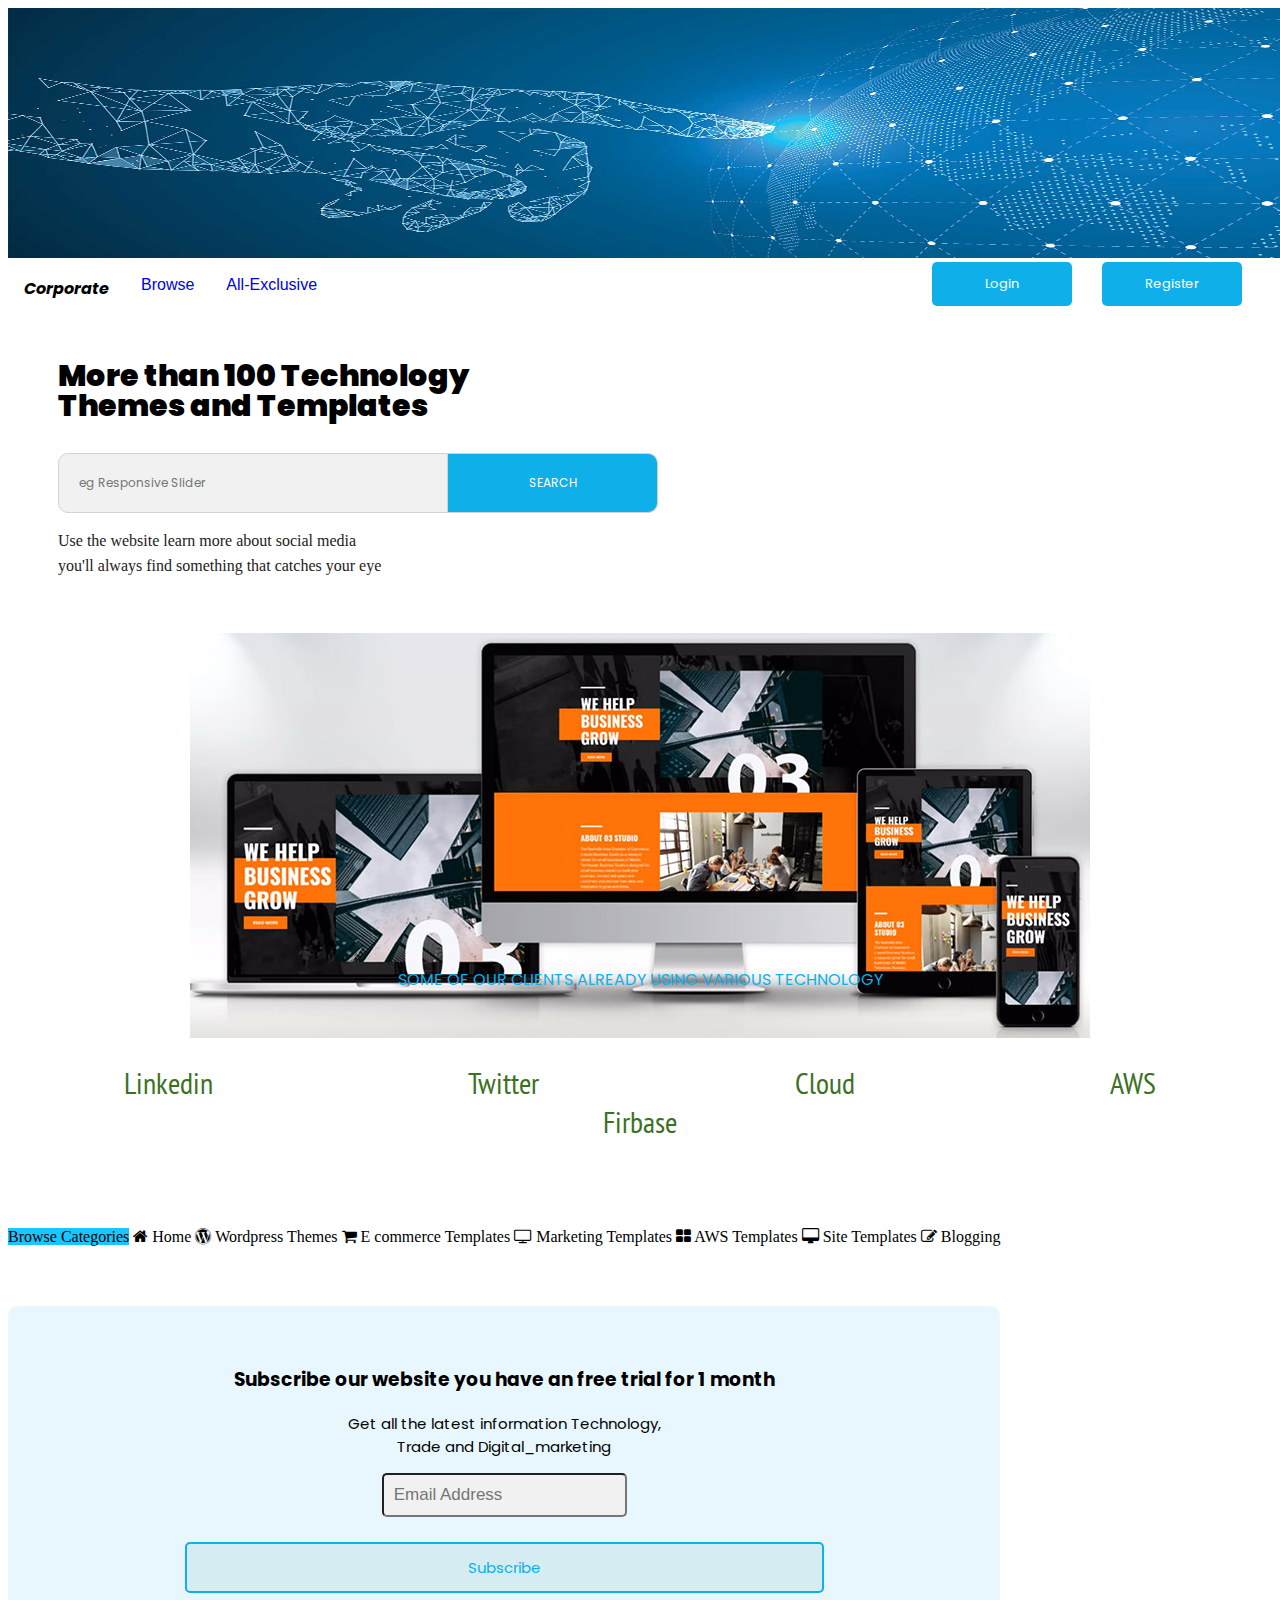
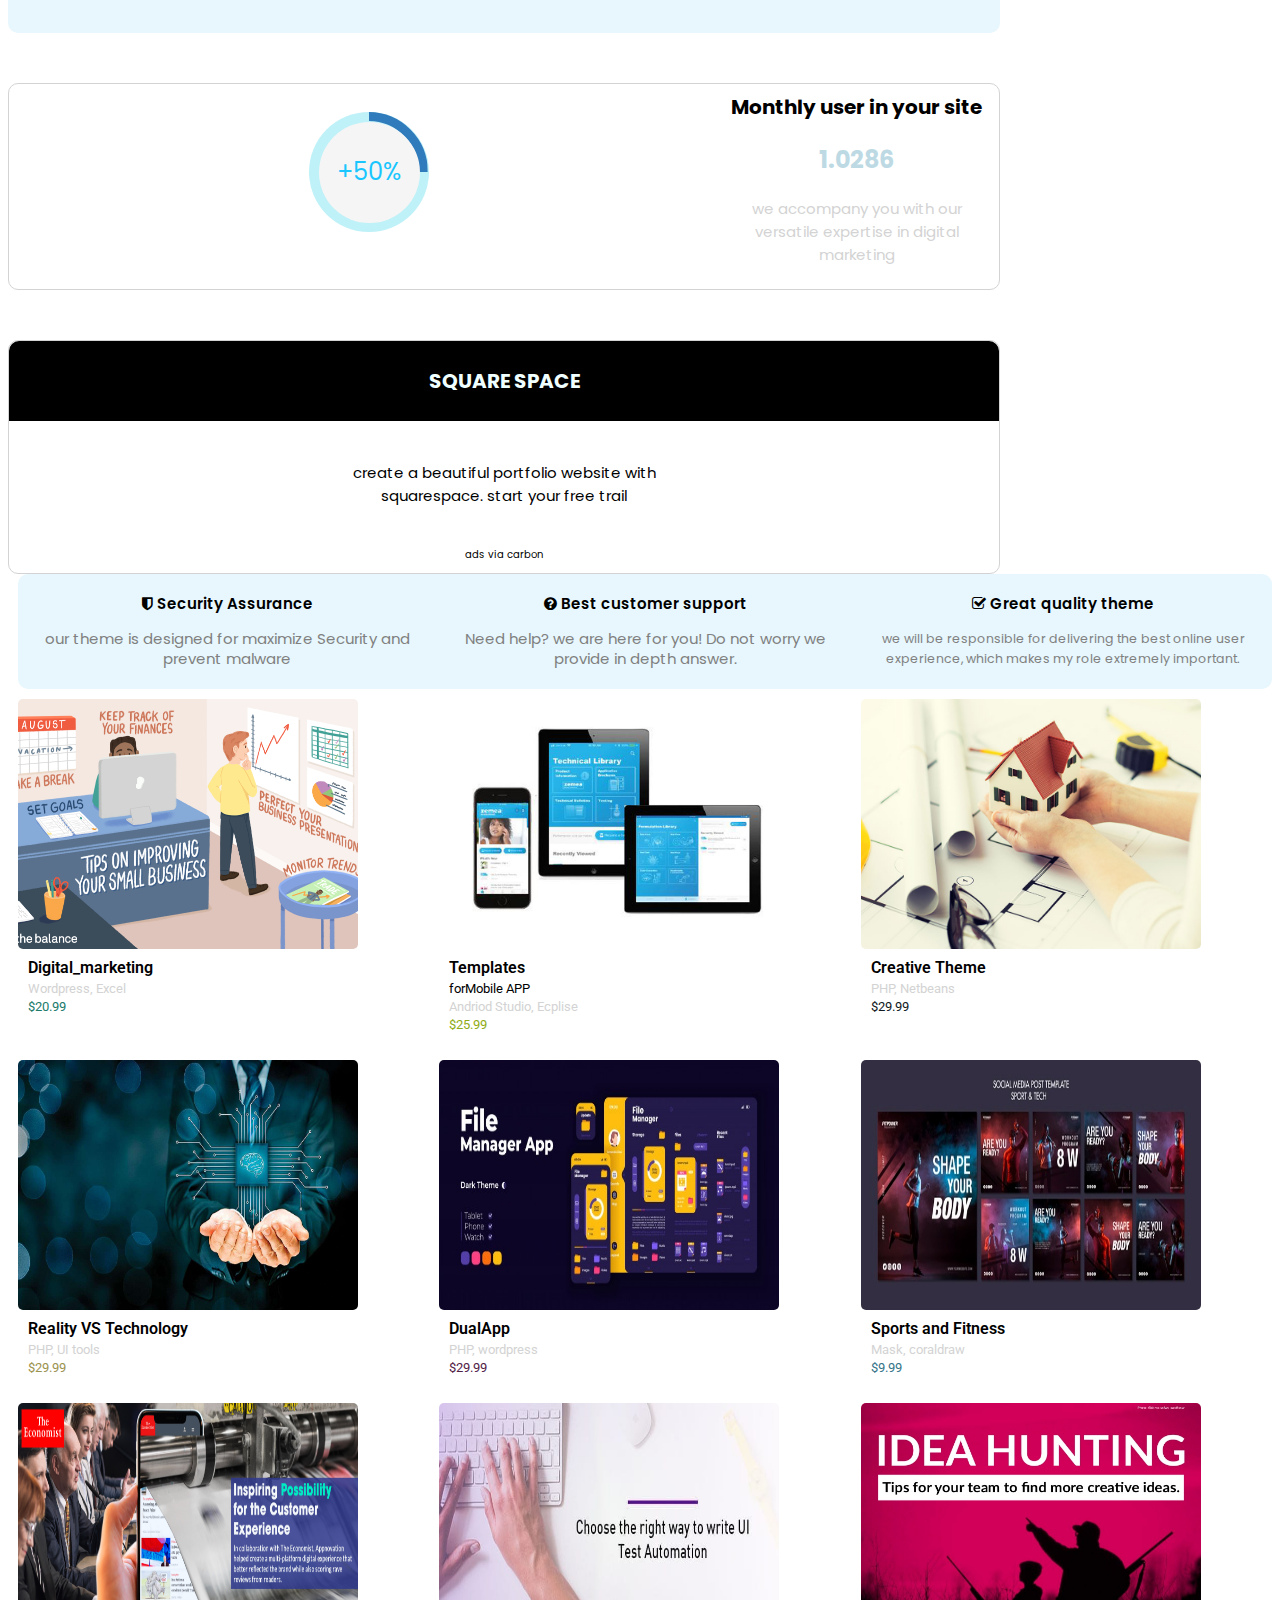
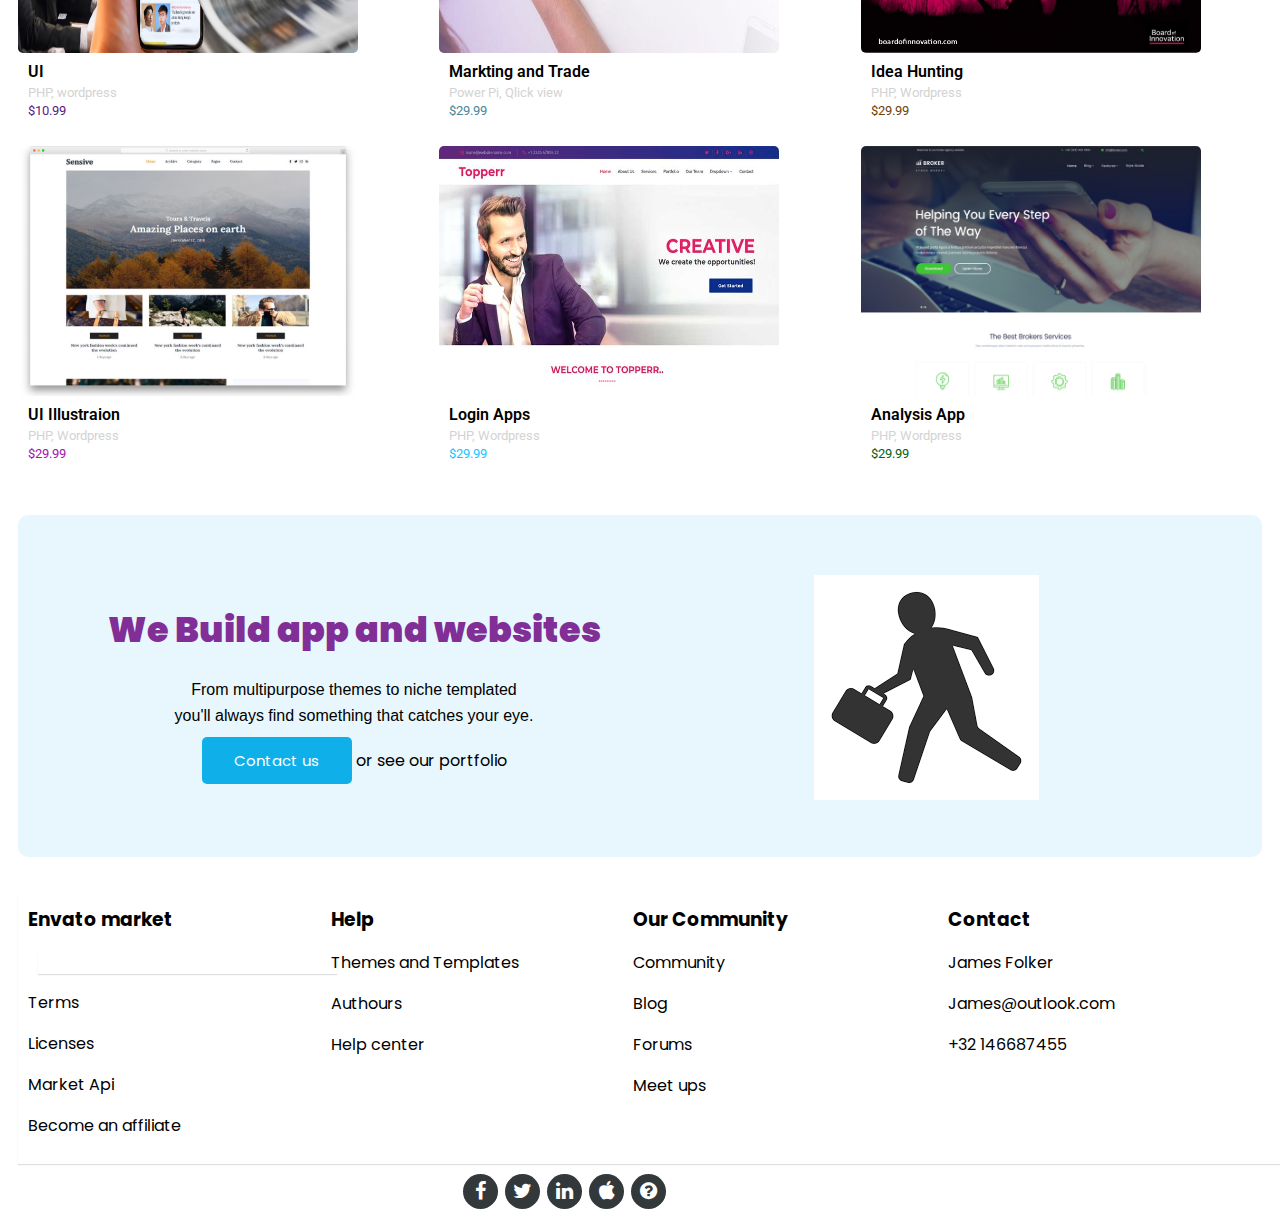
<file: index.html>
<!DOCTYPE html>
<html>
<head>
  <link rel="preconnect" href="https://fonts.gstatic.com">
<link href="https://fonts.googleapis.com/css2?family=PT+Sans+Narrow:wght@400;700&display=swap" rel="stylesheet">
  <link rel="stylesheet" href="circle.css">
  <link rel="preconnect" href="https://fonts.gstatic.com">
  <link href="https://fonts.googleapis.com/css2?family=Poppins:wght@100;200;300;400;500;600;700;800;900&display=swap" rel="stylesheet">
  <meta name="viewport" content="width=device-width, initial-scale=1">
  <link rel="stylesheet" href="https://cdnjs.cloudflare.com/ajax/libs/font-awesome/4.7.0/css/font-awesome.min.css">
  <link rel="stylesheet" href="http://maxcdn.bootstrapcdn.com/font-awesome/4.2.0/css/font-awesome.min.css">
  <link href="http://fonts.googleapis.com/css?family=Cookie" rel="stylesheet" type="text/css">
  <link rel="stylesheet" href="style.css">
  <meta name="keywords" content="footer, address, phone, icons" />
  <link rel="preconnect" href="https://fonts.gstatic.com">
  <link href="https://fonts.googleapis.com/css2?family=Noto+Sans&family=Poppins:wght@100;200;300;400;500;600;700;800;900&display=swap" rel="stylesheet">
  <link rel="preconnect" href="https://fonts.gstatic.com">
<link href="https://fonts.googleapis.com/css2?family=Poppins:wght@100;200;300;400;500;600;700;800;900&display=swap" rel="stylesheet">
<link rel="preconnect" href="https://fonts.gstatic.com">
<link href="https://fonts.googleapis.com/css2?family=Poppins:wght@100;200;300;400;500;600;700;800;900&family=Roboto&display=swap" rel="stylesheet">
</head>
<body>
  <img src="grid.jpg" width="1500" height="250">
<ul>
<li><b class="title"> Corporate </b> 
  <li><a  href="#home">Browse</a></li>
  <li><a href="#news">All-Exclusive</a></li>
  
  <li style="float:right;margin-right: 30px;"><button class="btn3">Register</button>
  <li style="float:right;margin-right: 30px;"><button class="btn3">Login</button>
  
  </li>
</ul>

<br>


  <div class="flex-container">
  
    <div class="flexleft">
      <a style="font-weight: 1000;font-family: poppins;font-size: 30px;">More than 100 Technology<br>Themes and Templates <br> <br> </a>
      
      <form class="example" action="/action_page.php" style="max-width:600px">
        <input type="text" placeholder="eg Responsive Slider" name="search2">
        <button type="submit">SEARCH</button>
      </form>
  
      <a style="color: rgb(36, 33, 33);"> <br> <br> <br>Use the website learn more about social media
        <br> you'll always find something that catches your eye</a>
  </div>
  
    <div style class="flexright">
      <img src="a.jpg" />
    </div>  
  </div>
  
  <br>

  
  <div class="flex-container2">
    <div class="fc2">
  <p>SOME OF OUR CLIENTS ALREADY USING VARIOUS TECHNOLOGY</p><br>
</div>
  <div class="fc3">
    <p> 
    Linkedin Twitter Cloud AWS Firbase
    </p><br>
  </div>  
  </div>
  <br>


    
  <div class="flexmain">
    <div class="horizontal-menu" >
      <g href="#" class="active">Browse Categories</g>
      <g href="#"> <i class="fa fa-home" aria-hidden="true"></i> Home</g>
      <g href="#"> <i class="fa fa-wordpress" aria-hidden="true"></i> Wordpress Themes</g>
      <g href="#"> <i class="fa fa-shopping-cart" aria-hidden="true"></i> E commerce Templates</g>
      <g href="#"> <i class="fa fa-television" aria-hidden="true"></i> Marketing Templates</g>
      <g href="#"> <i class="fa fa-th-large" aria-hidden="true"></i> AWS Templates</g>
      <g href="#"> <i class="fa fa-desktop" aria-hidden="true"></i> Site Templates</g>
      <g href="#" style="border-radius: 0px 0px 10px 10px;"> <i class="fa fa-pencil-square-o" aria-hidden="true"></i> Blogging</g>  
     
    
      <div class="vm2">
        <h3>Subscribe our website you have an free trial for 1 month </h3>
        <p style="font-size: 15px;">Get all the latest information Technology,<br> Trade and Digital_marketing</p>
      <form  class="search" action="/action_page.php">
          <input type="text" placeholder="Email Address" name="search"><br><br>
          <button class="btn" type="submit">Subscribe </button>
        </form>
      </div>
   
        <div class="vm3">
    
          <div style="margin-left: 30%;margin-right: 30%;margin-top: 20px;" class="c100 p25 gray">
            <span>+50%</span>
            <div class="slice">
                <div class="bar"></div>
                <div class="fill"></div>
            </div>
        </div>
 
         <b style="font-size: 20px;">Monthly user in your site</b>
          <h2 style="color: #bddae4;">1.0286</h2>
          <p style="font-size: 15px;color: lightgray;">we accompany you with our <br> versatile expertise in digital marketing </p>
        </div>
   
        <div class="vm4">
          <b style="font-size: 20px;background-color: black;color: azure;display: block;border-radius: 10px 10px 0px 0px;padding: 25px;">SQUARE SPACE</b>
          <p style="font-size: 15px;padding-top: 25px;">create a beautiful portfolio website with <br> squarespace. start your free trail </p>
          <p style="font-size: 10px;padding-top: 25px;"> ads via carbon</p>
         </div>
    
    </div>
    <div class="flex-container3">
     <div1 style="font-size: 15px;border-radius: 10px 0px 0px 10px;margin-left: 10px;"><p style="font-weight: 600;"><i class="fa fa-shield" aria-hidden="true"></i> Security Assurance</p>
     <p style="color: gray;">our theme is designed for maximize Security and prevent malware</p> 
      </div1> 
      <div1 style="font-size: 15px;"><p style="font-weight: 600;"> <i class="fa fa-question-circle" aria-hidden="true"></i> Best customer support</p>
     <p style="color: gray;">Need help? we are here for you! Do not worry we provide in depth answer.</p> 
      </div1>
      <div1 style="font-size: 15px;border-radius: 0px 10px 10px 0px;"><p style="font-weight: 600;"> <i class="fa fa-check-square-o" aria-hidden="true"></i> Great quality theme</p>
        <p style="color: gray;font-size: 12.5px;">we will be responsible for delivering the best online user experience, which makes my role extremely important. </p>
      </div1>  
      <div>
        <img style="border-radius: 5px 5px 5px 5px;height: 250px;width: 340px;" src="1.jpg"> <br>
        <p style="font-size: medium;margin-left: 10px;font-weight: 600;">Digital_marketing</p>
        <p style="font-size: small;margin-left: 10px;color: lightgray;">Wordpress, Excel</p>
        <p style="font-size: small;margin-left: 10px;color: #207a6b;">$20.99</p>
      </div>
      <div>
        <img style="border-radius: 5px 5px 5px 5px;height: 250px;width: 340px;" src="2.jpg"> <br>
        <p style="font-size: medium;margin-left: 10px;font-weight: 600;">Templates</p>
        <p style="font-size: small;margin-left: 10px;font-weight: 400;"> forMobile APP</p>
        <p style="font-size: small;margin-left: 10px;color: lightgray;">Andriod Studio, Ecplise</p>
        <p style="font-size: small;margin-left: 10px;color: #90ac17;">$25.99</p>
      </div>
      <div>
        <img style="border-radius: 5px 5px 5px 5px;height: 250px;width: 340px;" src="3.jpeg"> <br>
        <p style="font-size: medium;margin-left: 10px;font-weight: 600;">Creative Theme</p>
        <p style="font-size: small;margin-left: 10px;color: lightgray;">PHP, Netbeans</p>
        <p style="font-size: small;margin-left: 10px;color: #111a1d;">$29.99</p>
      </div>  
      <div>
        <img style="border-radius: 5px 5px 5px 5px;height: 250px;width: 340px;" src="4.jpg"> <br>
        <p style="font-size: medium;margin-left: 10px;font-weight: 600;">Reality VS Technology</p>
        <p style="font-size: small;margin-left: 10px;color: lightgray;">PHP, UI tools</p>
        <p style="font-size: small;margin-left: 10px;color: #9b9350;">$29.99</p>
      </div>
      <div>
        <img style="border-radius: 5px 5px 5px 5px;height: 250px;width: 340px;" src="5.jpg"> <br>
        <p style="font-size: medium;margin-left: 10px;font-weight: 600;">DualApp</p>
        <p style="font-size: small;margin-left: 10px;color: lightgray;">PHP, wordpress</p>
        <p style="font-size: small;margin-left: 10px;color: #532247;">$29.99</p>
      </div>
      <div>
        <img style="border-radius: 5px 5px 5px 5px;height: 250px;width: 340px;" src="6.jpg"> <br>
        <p style="font-size: medium;margin-left: 10px;font-weight: 600;">Sports and Fitness</p>
        <p style="font-size: small;margin-left: 10px;color: lightgray;">Mask, coraldraw</p>
        <p style="font-size: small;margin-left: 10px;color: #36758a;">$9.99</p>
      </div>  
      <div>
        <img style="border-radius: 5px 5px 5px 5px;height: 250px;width: 340px;" src="7.jpg"> <br>
        <p style="font-size: medium;margin-left: 10px;font-weight: 600;">UI</p>
        <p style="font-size: small;margin-left: 10px;color: lightgray;">PHP, wordpress</p>
        <p style="font-size: small;margin-left: 10px;color: #5e1b85;">$10.99</p>
      </div>
      <div>
        <img style="border-radius: 5px 5px 5px 5px;height: 250px;width: 340px;" src="8.png"> <br>
        <p style="font-size: medium;margin-left: 10px;font-weight: 600;">Markting and Trade</p>
        <p style="font-size: small;margin-left: 10px;color: lightgray;">Power Pi, Qlick view</p>
        <p style="font-size: small;margin-left: 10px;color: #49879c;">$29.99</p>
      </div>
      <div>
        <img style="border-radius: 5px 5px 5px 5px;height: 250px;width: 340px;" src="9.png"> <br>
        <p style="font-size: medium;margin-left: 10px;font-weight: 600;">Idea Hunting</p>
        <p style="font-size: small;margin-left: 10px;color: lightgray;">PHP, Wordpress</p>
        <p style="font-size: small;margin-left: 10px;color: #6d420b;">$29.99</p>
      </div>  
      <div>
        <img style="border-radius: 5px 5px 5px 5px;height: 250px;width: 340px;" src="10.jpg"> <br>
        <p style="font-size: medium;margin-left: 10px;font-weight: 600;">UI Illustraion</p>
        <p style="font-size: small;margin-left: 10px;color: lightgray;">PHP, Wordpress</p>
        <p style="font-size: small;margin-left: 10px;color: #a416b1;">$29.99</p>
      </div> 
      <div>
        <img style="border-radius: 5px 5px 5px 5px;height: 250px;width: 340px;" src="11.jpg"> <br>
        <p style="font-size: medium;margin-left: 10px;font-weight: 600;">Login Apps</p>
        <p style="font-size: small;margin-left: 10px;color: lightgray;">PHP, Wordpress</p>
        <p style="font-size: small;margin-left: 10px;color: #1ac6ff;">$29.99</p>
      </div> 
      <div>
        <img style="border-radius: 5px 5px 5px 5px;height: 250px;width: 340px;" src="12.jpg"> <br>
        <p style="font-size: medium;margin-left: 10px;font-weight: 600;">Analysis App</p>
        <p style="font-size: small;margin-left: 10px;color: lightgray;">PHP, Wordpress</p>
        <p style="font-size: small;margin-left: 10px;color: #065f21;">$29.99</p>
      </div> 
  </div>
  
  </div>

<br>


 <br>
 <div class="flex-container4">
  
  <div class="flexl">
    <p style="font-size: 35px;color: #812f96;font-weight: 900;line-height: 40px;">We Build app and websites</p> 
    <p style="font-variant: normal;font-family: sans-serif;">From multipurpose themes to niche templated</p>
    <p style="font-variant: normal;font-family: sans-serif;">you'll always find something that catches your eye.</p>  
    <button class="btn2" type="submit">Contact us</button>
    or see our portfolio
</div>
  <div class="flexr">
    <img src="b.png" style="max-height: 350px;max-width: 400px;" >
  </div>  
</div>

<br>

<footer class="footer-distributed">

  <div class="footer-left">

    <h3>Envato market</h3>

    <p class="footer-distributed">
      <p>Terms</p>
      <p>Licenses</p>
      <p>Market Api</p>
      <p>Become an affiliate</p>
    </p>

  </div>

  <div class="footer-left">

    <h3>Help</h3>

    <p class="footer-links">
      <p>Themes and Templates</p>
      <p>Authours</p>
      <p>Help center</p>
    </p>

  </div>

  <div class="footer-right">

    <h3>Our Community</h3>

    <p class="footer-links">
      <p>Community</p>
      <p>Blog</p>
      <p>Forums</p>
      <p>Meet ups</p>
    </p>

  </div>

  <div class="footer-right">

    <h3>Contact</h3>

    <p class="footer-links">
      <p>James Folker</p>
      <p>James@outlook.com</p>
      <p>+32 146687455</p>
    </p>

  </div>

  
  <div class="footer-iright">

    <div class="footer-icons">

      <a><i class="fa fa-facebook"></i></a>
      <a><i class="fa fa-twitter"></i></a>
      <a><i class="fa fa-linkedin"></i></a>
      <a><i class="fa fa-apple"></i></a>
      <a><i class="fa fa-question-circle"></i></a>

    </div>

  </div>

</footer>
</body>
</html>
</file>
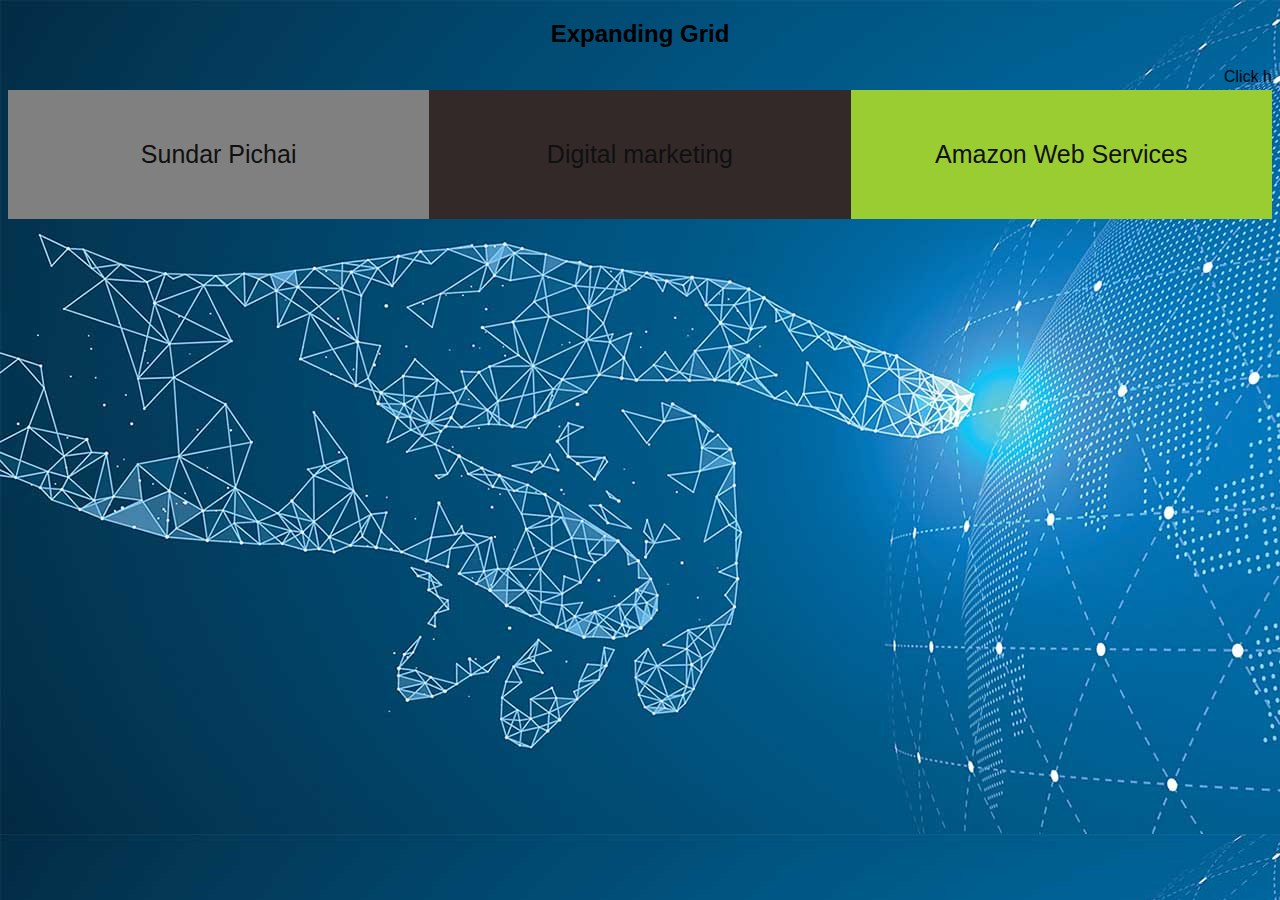
<file: Grid.html>
<!DOCTYPE html>
<html>
<head>
<meta name="viewport" content="width=device-width, initial-scale=1.5">
<style>
* {
  box-sizing: border-box;
  
}

body {
  margin: 5;
  font-family: Arial, Helvetica, sans-serif;
  background-image:url('grid.jpg');
}

.column {
  float: left;
  width: 33.33%;
  padding: 50px;
  text-align: center;
  font-size: 25px;
  cursor: pointer;
  color: rgb(17, 16, 16);
}

.containerTab {
  padding: 25px;
  color: rgb(10, 0, 0);
}

.row:after {
  content: "";
  display: table;
  clear: both;
}

.closebtn {
  float: right;
  color: rgb(7, 7, 7);
  font-size: 35px;
  cursor: pointer;
}
</style>
</head>
<body>
<div style="text-align:center">
  <h2>Expanding Grid</h2>
  <marquee>Click here the below Box</marquee>
</div>

<div class="row">
  <div class="column" onclick="openTab('b1');" style="background:gray;">
    Sundar Pichai
  </div>
  <div class="column" onclick="openTab('b2');" style="background:rgb(51, 41, 41);">
    Digital marketing

  </div>
  <div class="column" onclick="openTab('b3');" style="background:yellowgreen;">
    Amazon Web Services
  </div>
</div>

<div id="b1" class="containerTab" style="display:none;background:rgb(94, 99, 94)">
  <span onclick="this.parentElement.style.display='none'" class="closebtn">&times;</span>
  <h2>Sundar Pichai</h2>
  <p>Pichai worked in engineering and product management at Applied Materials and in management consulting at McKinsey & Company.
   Pichai joined Google in 2004, where he led the product management and innovation efforts for a suite of Google's
    client software products, including Google Chrome and Chrome OS, as well as being largely responsible for Google Drive. 
    He went on to oversee the development of other applications such as Gmail and Google Maps. 
    On November 19, 2009, Pichai gave a demonstration of Chrome OS; the Chromebook was released for trial and testing in 2011, 
    and released to the public in 2012.</p>
    <a href="https://en.wikipedia.org/wiki/Sundar_Pichai#Early_life_and_education">click here more details about Sundar Pichai</a>
</div>

<div id="b2" class="containerTab" style="display:none;background:rgb(191, 218, 119)">
  <span onclick="this.parentElement.style.display='none'" class="closebtn">&times;</span>
  <h2> Digital marketing</h2>
  <p>The development of digital marketing is inseparable from technology development. One of the first key events happened in 1971, 
      when Ray Tomlinson sent the first email, and his technology set the platform to allow people to send and receive files through 
      different machines.[8] However, the more recognizable period as being the start of Digital Marketing is 1990 as this was where
       the Archie search engine was created as an index for FTP sites. </p>
       <a href="https://en.wikipedia.org/wiki/Digital_marketing#History">click the link more deatils about digital Digital_marketing#History</a>
</div>

<div id="b3" class="containerTab" style="display:none;background:rgb(127, 168, 187)">
  <span onclick="this.parentElement.style.display='none'" class="closebtn">&times;</span>
  <h2>Amazon Web Services</h2>
  <p>The AWS platform was launched in July 2002.[5] In its early stages, the platform consisted of only a few disparate tools and 
      services. Then in late 2003, the AWS concept was publicly reformulated when Chris Pinkham and Benjamin Black presented a paper
       describing a vision for Amazon's retail computing infrastructure that was completely standardized, completely automated, and 
       would rely extensively on web services for services such as storage and would draw on internal work already underway. </p>
       <a href="https://en.wikipedia.org/wiki/Amazon_Web_Services#History">click here more details about Amazon_Web_Services#History</a>
</div>

<script>
function openTab(tabName) {
  var i, x;
  x = document.getElementsByClassName("containerTab");
  for (i = 0; i < x.length; i++) {
    x[i].style.display = "none";
  }
  document.getElementById(tabName).style.display = "block";
}
</script>

</body>
</html>
</file>
<file: circle.css>
.rect-auto,
.c100.p51 .slice,
.c100.p52 .slice,
.c100.p53 .slice,
.c100.p54 .slice,
.c100.p55 .slice,
.c100.p56 .slice,
.c100.p57 .slice,
.c100.p58 .slice,
.c100.p59 .slice,
.c100.p60 .slice,
.c100.p61 .slice,
.c100.p62 .slice,
.c100.p63 .slice,
.c100.p64 .slice,
.c100.p65 .slice,
.c100.p66 .slice,
.c100.p67 .slice,
.c100.p68 .slice,
.c100.p69 .slice,
.c100.p70 .slice,
.c100.p71 .slice,
.c100.p72 .slice,
.c100.p73 .slice,
.c100.p74 .slice,
.c100.p75 .slice,
.c100.p76 .slice,
.c100.p77 .slice,
.c100.p78 .slice,
.c100.p79 .slice,
.c100.p80 .slice,
.c100.p81 .slice,
.c100.p82 .slice,
.c100.p83 .slice,
.c100.p84 .slice,
.c100.p85 .slice,
.c100.p86 .slice,
.c100.p87 .slice,
.c100.p88 .slice,
.c100.p89 .slice,
.c100.p90 .slice,
.c100.p91 .slice,
.c100.p92 .slice,
.c100.p93 .slice,
.c100.p94 .slice,
.c100.p95 .slice,
.c100.p96 .slice,
.c100.p97 .slice,
.c100.p98 .slice,
.c100.p99 .slice,
.c100.p100 .slice {
  clip: rect(auto, auto, auto, auto);
}
.pie,
.c100 .bar,
.c100.p51 .fill,
.c100.p52 .fill,
.c100.p53 .fill,
.c100.p54 .fill,
.c100.p55 .fill,
.c100.p56 .fill,
.c100.p57 .fill,
.c100.p58 .fill,
.c100.p59 .fill,
.c100.p60 .fill,
.c100.p61 .fill,
.c100.p62 .fill,
.c100.p63 .fill,
.c100.p64 .fill,
.c100.p65 .fill,
.c100.p66 .fill,
.c100.p67 .fill,
.c100.p68 .fill,
.c100.p69 .fill,
.c100.p70 .fill,
.c100.p71 .fill,
.c100.p72 .fill,
.c100.p73 .fill,
.c100.p74 .fill,
.c100.p75 .fill,
.c100.p76 .fill,
.c100.p77 .fill,
.c100.p78 .fill,
.c100.p79 .fill,
.c100.p80 .fill,
.c100.p81 .fill,
.c100.p82 .fill,
.c100.p83 .fill,
.c100.p84 .fill,
.c100.p85 .fill,
.c100.p86 .fill,
.c100.p87 .fill,
.c100.p88 .fill,
.c100.p89 .fill,
.c100.p90 .fill,
.c100.p91 .fill,
.c100.p92 .fill,
.c100.p93 .fill,
.c100.p94 .fill,
.c100.p95 .fill,
.c100.p96 .fill,
.c100.p97 .fill,
.c100.p98 .fill,
.c100.p99 .fill,
.c100.p100 .fill {
  position: absolute;
  border: 0.08em solid #307bbb;
  width: 0.84em;
  height: 0.84em;
  clip: rect(0em, 0.5em, 1em, 0em);
  border-radius: 50%;
  -webkit-transform: rotate(0deg);
  -moz-transform: rotate(0deg);
  -ms-transform: rotate(0deg);
  -o-transform: rotate(0deg);
  transform: rotate(0deg);
}
.pie-fill,
.c100.p51 .bar:after,
.c100.p51 .fill,
.c100.p52 .bar:after,
.c100.p52 .fill,
.c100.p53 .bar:after,
.c100.p53 .fill,
.c100.p54 .bar:after,
.c100.p54 .fill,
.c100.p55 .bar:after,
.c100.p55 .fill,
.c100.p56 .bar:after,
.c100.p56 .fill,
.c100.p57 .bar:after,
.c100.p57 .fill,
.c100.p58 .bar:after,
.c100.p58 .fill,
.c100.p59 .bar:after,
.c100.p59 .fill,
.c100.p60 .bar:after,
.c100.p60 .fill,
.c100.p61 .bar:after,
.c100.p61 .fill,
.c100.p62 .bar:after,
.c100.p62 .fill,
.c100.p63 .bar:after,
.c100.p63 .fill,
.c100.p64 .bar:after,
.c100.p64 .fill,
.c100.p65 .bar:after,
.c100.p65 .fill,
.c100.p66 .bar:after,
.c100.p66 .fill,
.c100.p67 .bar:after,
.c100.p67 .fill,
.c100.p68 .bar:after,
.c100.p68 .fill,
.c100.p69 .bar:after,
.c100.p69 .fill,
.c100.p70 .bar:after,
.c100.p70 .fill,
.c100.p71 .bar:after,
.c100.p71 .fill,
.c100.p72 .bar:after,
.c100.p72 .fill,
.c100.p73 .bar:after,
.c100.p73 .fill,
.c100.p74 .bar:after,
.c100.p74 .fill,
.c100.p75 .bar:after,
.c100.p75 .fill,
.c100.p76 .bar:after,
.c100.p76 .fill,
.c100.p77 .bar:after,
.c100.p77 .fill,
.c100.p78 .bar:after,
.c100.p78 .fill,
.c100.p79 .bar:after,
.c100.p79 .fill,
.c100.p80 .bar:after,
.c100.p80 .fill,
.c100.p81 .bar:after,
.c100.p81 .fill,
.c100.p82 .bar:after,
.c100.p82 .fill,
.c100.p83 .bar:after,
.c100.p83 .fill,
.c100.p84 .bar:after,
.c100.p84 .fill,
.c100.p85 .bar:after,
.c100.p85 .fill,
.c100.p86 .bar:after,
.c100.p86 .fill,
.c100.p87 .bar:after,
.c100.p87 .fill,
.c100.p88 .bar:after,
.c100.p88 .fill,
.c100.p89 .bar:after,
.c100.p89 .fill,
.c100.p90 .bar:after,
.c100.p90 .fill,
.c100.p91 .bar:after,
.c100.p91 .fill,
.c100.p92 .bar:after,
.c100.p92 .fill,
.c100.p93 .bar:after,
.c100.p93 .fill,
.c100.p94 .bar:after,
.c100.p94 .fill,
.c100.p95 .bar:after,
.c100.p95 .fill,
.c100.p96 .bar:after,
.c100.p96 .fill,
.c100.p97 .bar:after,
.c100.p97 .fill,
.c100.p98 .bar:after,
.c100.p98 .fill,
.c100.p99 .bar:after,
.c100.p99 .fill,
.c100.p100 .bar:after,
.c100.p100 .fill {
  -webkit-transform: rotate(180deg);
  -moz-transform: rotate(180deg);
  -ms-transform: rotate(180deg);
  -o-transform: rotate(180deg);
  transform: rotate(180deg);
}
.c100 {
  position: relative;
  font-size: 120px;
  width: 1em;
  height: 1em;
  border-radius: 50%;
  float: left;
  margin: 0 0.1em 0.1em 0;
  background-color: #BEF1F8;
}
.c100 *,
.c100 *:before,
.c100 *:after {
  -webkit-box-sizing: content-box;
  -moz-box-sizing: content-box;
  box-sizing: content-box;
}
.c100.center {
  float: none;
  margin: 0 auto;
}
.c100.big {
  font-size: 240px;
}
.c100.small {
  font-size: 80px;
}
.c100 > span {
  position: absolute;
  width: 100%;
  z-index: 1;
  left: 0;
  top: 0;
  width: 5em;
  line-height: 5em;
  font-size: 0.2em;
  color: #1ac6ff;
  display: block;
  text-align: center;
  white-space: nowrap;
  -webkit-transition-property: all;
  -moz-transition-property: all;
  -o-transition-property: all;
  transition-property: all;
  -webkit-transition-duration: 0.2s;
  -moz-transition-duration: 0.2s;
  -o-transition-duration: 0.2s;
  transition-duration: 0.2s;
  -webkit-transition-timing-function: ease-out;
  -moz-transition-timing-function: ease-out;
  -o-transition-timing-function: ease-out;
  transition-timing-function: ease-out;
}
.c100:after {
  position: absolute;
  top: 0.08em;
  left: 0.08em;
  display: block;
  content: " ";
  border-radius: 50%;
  background-color: #f5f5f5;
  width: 0.84em;
  height: 0.84em;
  -webkit-transition-property: all;
  -moz-transition-property: all;
  -o-transition-property: all;
  transition-property: all;
  -webkit-transition-duration: 0.2s;
  -moz-transition-duration: 0.2s;
  -o-transition-duration: 0.2s;
  transition-duration: 0.2s;
  -webkit-transition-timing-function: ease-in;
  -moz-transition-timing-function: ease-in;
  -o-transition-timing-function: ease-in;
  transition-timing-function: ease-in;
}
.c100 .slice {
  position: absolute;
  width: 1em;
  height: 1em;
  clip: rect(0em, 1em, 1em, 0.5em);
}
.c100.p1 .bar {
  -webkit-transform: rotate(3.6deg);
  -moz-transform: rotate(3.6deg);
  -ms-transform: rotate(3.6deg);
  -o-transform: rotate(3.6deg);
  transform: rotate(3.6deg);
}
.c100.p2 .bar {
  -webkit-transform: rotate(7.2deg);
  -moz-transform: rotate(7.2deg);
  -ms-transform: rotate(7.2deg);
  -o-transform: rotate(7.2deg);
  transform: rotate(7.2deg);
}
.c100.p3 .bar {
  -webkit-transform: rotate(10.8deg);
  -moz-transform: rotate(10.8deg);
  -ms-transform: rotate(10.8deg);
  -o-transform: rotate(10.8deg);
  transform: rotate(10.8deg);
}
.c100.p4 .bar {
  -webkit-transform: rotate(14.4deg);
  -moz-transform: rotate(14.4deg);
  -ms-transform: rotate(14.4deg);
  -o-transform: rotate(14.4deg);
  transform: rotate(14.4deg);
}
.c100.p5 .bar {
  -webkit-transform: rotate(18deg);
  -moz-transform: rotate(18deg);
  -ms-transform: rotate(18deg);
  -o-transform: rotate(18deg);
  transform: rotate(18deg);
}
.c100.p6 .bar {
  -webkit-transform: rotate(21.6deg);
  -moz-transform: rotate(21.6deg);
  -ms-transform: rotate(21.6deg);
  -o-transform: rotate(21.6deg);
  transform: rotate(21.6deg);
}
.c100.p7 .bar {
  -webkit-transform: rotate(25.2deg);
  -moz-transform: rotate(25.2deg);
  -ms-transform: rotate(25.2deg);
  -o-transform: rotate(25.2deg);
  transform: rotate(25.2deg);
}
.c100.p8 .bar {
  -webkit-transform: rotate(28.8deg);
  -moz-transform: rotate(28.8deg);
  -ms-transform: rotate(28.8deg);
  -o-transform: rotate(28.8deg);
  transform: rotate(28.8deg);
}
.c100.p9 .bar {
  -webkit-transform: rotate(32.4deg);
  -moz-transform: rotate(32.4deg);
  -ms-transform: rotate(32.4deg);
  -o-transform: rotate(32.4deg);
  transform: rotate(32.4deg);
}
.c100.p10 .bar {
  -webkit-transform: rotate(36deg);
  -moz-transform: rotate(36deg);
  -ms-transform: rotate(36deg);
  -o-transform: rotate(36deg);
  transform: rotate(36deg);
}
.c100.p11 .bar {
  -webkit-transform: rotate(39.6deg);
  -moz-transform: rotate(39.6deg);
  -ms-transform: rotate(39.6deg);
  -o-transform: rotate(39.6deg);
  transform: rotate(39.6deg);
}
.c100.p12 .bar {
  -webkit-transform: rotate(43.2deg);
  -moz-transform: rotate(43.2deg);
  -ms-transform: rotate(43.2deg);
  -o-transform: rotate(43.2deg);
  transform: rotate(43.2deg);
}
.c100.p13 .bar {
  -webkit-transform: rotate(46.800000000000004deg);
  -moz-transform: rotate(46.800000000000004deg);
  -ms-transform: rotate(46.800000000000004deg);
  -o-transform: rotate(46.800000000000004deg);
  transform: rotate(46.800000000000004deg);
}
.c100.p14 .bar {
  -webkit-transform: rotate(50.4deg);
  -moz-transform: rotate(50.4deg);
  -ms-transform: rotate(50.4deg);
  -o-transform: rotate(50.4deg);
  transform: rotate(50.4deg);
}
.c100.p15 .bar {
  -webkit-transform: rotate(54deg);
  -moz-transform: rotate(54deg);
  -ms-transform: rotate(54deg);
  -o-transform: rotate(54deg);
  transform: rotate(54deg);
}
.c100.p16 .bar {
  -webkit-transform: rotate(57.6deg);
  -moz-transform: rotate(57.6deg);
  -ms-transform: rotate(57.6deg);
  -o-transform: rotate(57.6deg);
  transform: rotate(57.6deg);
}
.c100.p17 .bar {
  -webkit-transform: rotate(61.2deg);
  -moz-transform: rotate(61.2deg);
  -ms-transform: rotate(61.2deg);
  -o-transform: rotate(61.2deg);
  transform: rotate(61.2deg);
}
.c100.p18 .bar {
  -webkit-transform: rotate(64.8deg);
  -moz-transform: rotate(64.8deg);
  -ms-transform: rotate(64.8deg);
  -o-transform: rotate(64.8deg);
  transform: rotate(64.8deg);
}
.c100.p19 .bar {
  -webkit-transform: rotate(68.4deg);
  -moz-transform: rotate(68.4deg);
  -ms-transform: rotate(68.4deg);
  -o-transform: rotate(68.4deg);
  transform: rotate(68.4deg);
}
.c100.p20 .bar {
  -webkit-transform: rotate(72deg);
  -moz-transform: rotate(72deg);
  -ms-transform: rotate(72deg);
  -o-transform: rotate(72deg);
  transform: rotate(72deg);
}
.c100.p21 .bar {
  -webkit-transform: rotate(75.60000000000001deg);
  -moz-transform: rotate(75.60000000000001deg);
  -ms-transform: rotate(75.60000000000001deg);
  -o-transform: rotate(75.60000000000001deg);
  transform: rotate(75.60000000000001deg);
}
.c100.p22 .bar {
  -webkit-transform: rotate(79.2deg);
  -moz-transform: rotate(79.2deg);
  -ms-transform: rotate(79.2deg);
  -o-transform: rotate(79.2deg);
  transform: rotate(79.2deg);
}
.c100.p23 .bar {
  -webkit-transform: rotate(82.8deg);
  -moz-transform: rotate(82.8deg);
  -ms-transform: rotate(82.8deg);
  -o-transform: rotate(82.8deg);
  transform: rotate(82.8deg);
}
.c100.p24 .bar {
  -webkit-transform: rotate(86.4deg);
  -moz-transform: rotate(86.4deg);
  -ms-transform: rotate(86.4deg);
  -o-transform: rotate(86.4deg);
  transform: rotate(86.4deg);
}
.c100.p25 .bar {
  -webkit-transform: rotate(90deg);
  -moz-transform: rotate(90deg);
  -ms-transform: rotate(90deg);
  -o-transform: rotate(90deg);
  transform: rotate(90deg);
}
.c100.p26 .bar {
  -webkit-transform: rotate(93.60000000000001deg);
  -moz-transform: rotate(93.60000000000001deg);
  -ms-transform: rotate(93.60000000000001deg);
  -o-transform: rotate(93.60000000000001deg);
  transform: rotate(93.60000000000001deg);
}
.c100.p27 .bar {
  -webkit-transform: rotate(97.2deg);
  -moz-transform: rotate(97.2deg);
  -ms-transform: rotate(97.2deg);
  -o-transform: rotate(97.2deg);
  transform: rotate(97.2deg);
}
.c100.p28 .bar {
  -webkit-transform: rotate(100.8deg);
  -moz-transform: rotate(100.8deg);
  -ms-transform: rotate(100.8deg);
  -o-transform: rotate(100.8deg);
  transform: rotate(100.8deg);
}
.c100.p29 .bar {
  -webkit-transform: rotate(104.4deg);
  -moz-transform: rotate(104.4deg);
  -ms-transform: rotate(104.4deg);
  -o-transform: rotate(104.4deg);
  transform: rotate(104.4deg);
}
.c100.p30 .bar {
  -webkit-transform: rotate(108deg);
  -moz-transform: rotate(108deg);
  -ms-transform: rotate(108deg);
  -o-transform: rotate(108deg);
  transform: rotate(108deg);
}
.c100.p31 .bar {
  -webkit-transform: rotate(111.60000000000001deg);
  -moz-transform: rotate(111.60000000000001deg);
  -ms-transform: rotate(111.60000000000001deg);
  -o-transform: rotate(111.60000000000001deg);
  transform: rotate(111.60000000000001deg);
}
.c100.p32 .bar {
  -webkit-transform: rotate(115.2deg);
  -moz-transform: rotate(115.2deg);
  -ms-transform: rotate(115.2deg);
  -o-transform: rotate(115.2deg);
  transform: rotate(115.2deg);
}
.c100.p33 .bar {
  -webkit-transform: rotate(118.8deg);
  -moz-transform: rotate(118.8deg);
  -ms-transform: rotate(118.8deg);
  -o-transform: rotate(118.8deg);
  transform: rotate(118.8deg);
}
.c100.p34 .bar {
  -webkit-transform: rotate(122.4deg);
  -moz-transform: rotate(122.4deg);
  -ms-transform: rotate(122.4deg);
  -o-transform: rotate(122.4deg);
  transform: rotate(122.4deg);
}
.c100.p35 .bar {
  -webkit-transform: rotate(126deg);
  -moz-transform: rotate(126deg);
  -ms-transform: rotate(126deg);
  -o-transform: rotate(126deg);
  transform: rotate(126deg);
}
.c100.p36 .bar {
  -webkit-transform: rotate(129.6deg);
  -moz-transform: rotate(129.6deg);
  -ms-transform: rotate(129.6deg);
  -o-transform: rotate(129.6deg);
  transform: rotate(129.6deg);
}
.c100.p37 .bar {
  -webkit-transform: rotate(133.20000000000002deg);
  -moz-transform: rotate(133.20000000000002deg);
  -ms-transform: rotate(133.20000000000002deg);
  -o-transform: rotate(133.20000000000002deg);
  transform: rotate(133.20000000000002deg);
}
.c100.p38 .bar {
  -webkit-transform: rotate(136.8deg);
  -moz-transform: rotate(136.8deg);
  -ms-transform: rotate(136.8deg);
  -o-transform: rotate(136.8deg);
  transform: rotate(136.8deg);
}
.c100.p39 .bar {
  -webkit-transform: rotate(140.4deg);
  -moz-transform: rotate(140.4deg);
  -ms-transform: rotate(140.4deg);
  -o-transform: rotate(140.4deg);
  transform: rotate(140.4deg);
}
.c100.p40 .bar {
  -webkit-transform: rotate(144deg);
  -moz-transform: rotate(144deg);
  -ms-transform: rotate(144deg);
  -o-transform: rotate(144deg);
  transform: rotate(144deg);
}
.c100.p41 .bar {
  -webkit-transform: rotate(147.6deg);
  -moz-transform: rotate(147.6deg);
  -ms-transform: rotate(147.6deg);
  -o-transform: rotate(147.6deg);
  transform: rotate(147.6deg);
}
.c100.p42 .bar {
  -webkit-transform: rotate(151.20000000000002deg);
  -moz-transform: rotate(151.20000000000002deg);
  -ms-transform: rotate(151.20000000000002deg);
  -o-transform: rotate(151.20000000000002deg);
  transform: rotate(151.20000000000002deg);
}
.c100.p43 .bar {
  -webkit-transform: rotate(154.8deg);
  -moz-transform: rotate(154.8deg);
  -ms-transform: rotate(154.8deg);
  -o-transform: rotate(154.8deg);
  transform: rotate(154.8deg);
}
.c100.p44 .bar {
  -webkit-transform: rotate(158.4deg);
  -moz-transform: rotate(158.4deg);
  -ms-transform: rotate(158.4deg);
  -o-transform: rotate(158.4deg);
  transform: rotate(158.4deg);
}
.c100.p45 .bar {
  -webkit-transform: rotate(162deg);
  -moz-transform: rotate(162deg);
  -ms-transform: rotate(162deg);
  -o-transform: rotate(162deg);
  transform: rotate(162deg);
}
.c100.p46 .bar {
  -webkit-transform: rotate(165.6deg);
  -moz-transform: rotate(165.6deg);
  -ms-transform: rotate(165.6deg);
  -o-transform: rotate(165.6deg);
  transform: rotate(165.6deg);
}
.c100.p47 .bar {
  -webkit-transform: rotate(169.20000000000002deg);
  -moz-transform: rotate(169.20000000000002deg);
  -ms-transform: rotate(169.20000000000002deg);
  -o-transform: rotate(169.20000000000002deg);
  transform: rotate(169.20000000000002deg);
}
.c100.p48 .bar {
  -webkit-transform: rotate(172.8deg);
  -moz-transform: rotate(172.8deg);
  -ms-transform: rotate(172.8deg);
  -o-transform: rotate(172.8deg);
  transform: rotate(172.8deg);
}
.c100.p49 .bar {
  -webkit-transform: rotate(176.4deg);
  -moz-transform: rotate(176.4deg);
  -ms-transform: rotate(176.4deg);
  -o-transform: rotate(176.4deg);
  transform: rotate(176.4deg);
}
.c100.p50 .bar {
  -webkit-transform: rotate(180deg);
  -moz-transform: rotate(180deg);
  -ms-transform: rotate(180deg);
  -o-transform: rotate(180deg);
  transform: rotate(180deg);
}
.c100.p51 .bar {
  -webkit-transform: rotate(183.6deg);
  -moz-transform: rotate(183.6deg);
  -ms-transform: rotate(183.6deg);
  -o-transform: rotate(183.6deg);
  transform: rotate(183.6deg);
}
.c100.p52 .bar {
  -webkit-transform: rotate(187.20000000000002deg);
  -moz-transform: rotate(187.20000000000002deg);
  -ms-transform: rotate(187.20000000000002deg);
  -o-transform: rotate(187.20000000000002deg);
  transform: rotate(187.20000000000002deg);
}
.c100.p53 .bar {
  -webkit-transform: rotate(190.8deg);
  -moz-transform: rotate(190.8deg);
  -ms-transform: rotate(190.8deg);
  -o-transform: rotate(190.8deg);
  transform: rotate(190.8deg);
}
.c100.p54 .bar {
  -webkit-transform: rotate(194.4deg);
  -moz-transform: rotate(194.4deg);
  -ms-transform: rotate(194.4deg);
  -o-transform: rotate(194.4deg);
  transform: rotate(194.4deg);
}
.c100.p55 .bar {
  -webkit-transform: rotate(198deg);
  -moz-transform: rotate(198deg);
  -ms-transform: rotate(198deg);
  -o-transform: rotate(198deg);
  transform: rotate(198deg);
}
.c100.p56 .bar {
  -webkit-transform: rotate(201.6deg);
  -moz-transform: rotate(201.6deg);
  -ms-transform: rotate(201.6deg);
  -o-transform: rotate(201.6deg);
  transform: rotate(201.6deg);
}
.c100.p57 .bar {
  -webkit-transform: rotate(205.20000000000002deg);
  -moz-transform: rotate(205.20000000000002deg);
  -ms-transform: rotate(205.20000000000002deg);
  -o-transform: rotate(205.20000000000002deg);
  transform: rotate(205.20000000000002deg);
}
.c100.p58 .bar {
  -webkit-transform: rotate(208.8deg);
  -moz-transform: rotate(208.8deg);
  -ms-transform: rotate(208.8deg);
  -o-transform: rotate(208.8deg);
  transform: rotate(208.8deg);
}
.c100.p59 .bar {
  -webkit-transform: rotate(212.4deg);
  -moz-transform: rotate(212.4deg);
  -ms-transform: rotate(212.4deg);
  -o-transform: rotate(212.4deg);
  transform: rotate(212.4deg);
}
.c100.p60 .bar {
  -webkit-transform: rotate(216deg);
  -moz-transform: rotate(216deg);
  -ms-transform: rotate(216deg);
  -o-transform: rotate(216deg);
  transform: rotate(216deg);
}
.c100.p61 .bar {
  -webkit-transform: rotate(219.6deg);
  -moz-transform: rotate(219.6deg);
  -ms-transform: rotate(219.6deg);
  -o-transform: rotate(219.6deg);
  transform: rotate(219.6deg);
}
.c100.p62 .bar {
  -webkit-transform: rotate(223.20000000000002deg);
  -moz-transform: rotate(223.20000000000002deg);
  -ms-transform: rotate(223.20000000000002deg);
  -o-transform: rotate(223.20000000000002deg);
  transform: rotate(223.20000000000002deg);
}
.c100.p63 .bar {
  -webkit-transform: rotate(226.8deg);
  -moz-transform: rotate(226.8deg);
  -ms-transform: rotate(226.8deg);
  -o-transform: rotate(226.8deg);
  transform: rotate(226.8deg);
}
.c100.p64 .bar {
  -webkit-transform: rotate(230.4deg);
  -moz-transform: rotate(230.4deg);
  -ms-transform: rotate(230.4deg);
  -o-transform: rotate(230.4deg);
  transform: rotate(230.4deg);
}
.c100.p65 .bar {
  -webkit-transform: rotate(234deg);
  -moz-transform: rotate(234deg);
  -ms-transform: rotate(234deg);
  -o-transform: rotate(234deg);
  transform: rotate(234deg);
}
.c100.p66 .bar {
  -webkit-transform: rotate(237.6deg);
  -moz-transform: rotate(237.6deg);
  -ms-transform: rotate(237.6deg);
  -o-transform: rotate(237.6deg);
  transform: rotate(237.6deg);
}
.c100.p67 .bar {
  -webkit-transform: rotate(241.20000000000002deg);
  -moz-transform: rotate(241.20000000000002deg);
  -ms-transform: rotate(241.20000000000002deg);
  -o-transform: rotate(241.20000000000002deg);
  transform: rotate(241.20000000000002deg);
}
.c100.p68 .bar {
  -webkit-transform: rotate(244.8deg);
  -moz-transform: rotate(244.8deg);
  -ms-transform: rotate(244.8deg);
  -o-transform: rotate(244.8deg);
  transform: rotate(244.8deg);
}
.c100.p69 .bar {
  -webkit-transform: rotate(248.4deg);
  -moz-transform: rotate(248.4deg);
  -ms-transform: rotate(248.4deg);
  -o-transform: rotate(248.4deg);
  transform: rotate(248.4deg);
}
.c100.p70 .bar {
  -webkit-transform: rotate(252deg);
  -moz-transform: rotate(252deg);
  -ms-transform: rotate(252deg);
  -o-transform: rotate(252deg);
  transform: rotate(252deg);
}
.c100.p71 .bar {
  -webkit-transform: rotate(255.6deg);
  -moz-transform: rotate(255.6deg);
  -ms-transform: rotate(255.6deg);
  -o-transform: rotate(255.6deg);
  transform: rotate(255.6deg);
}
.c100.p72 .bar {
  -webkit-transform: rotate(259.2deg);
  -moz-transform: rotate(259.2deg);
  -ms-transform: rotate(259.2deg);
  -o-transform: rotate(259.2deg);
  transform: rotate(259.2deg);
}
.c100.p73 .bar {
  -webkit-transform: rotate(262.8deg);
  -moz-transform: rotate(262.8deg);
  -ms-transform: rotate(262.8deg);
  -o-transform: rotate(262.8deg);
  transform: rotate(262.8deg);
}
.c100.p74 .bar {
  -webkit-transform: rotate(266.40000000000003deg);
  -moz-transform: rotate(266.40000000000003deg);
  -ms-transform: rotate(266.40000000000003deg);
  -o-transform: rotate(266.40000000000003deg);
  transform: rotate(266.40000000000003deg);
}
.c100.p75 .bar {
  -webkit-transform: rotate(270deg);
  -moz-transform: rotate(270deg);
  -ms-transform: rotate(270deg);
  -o-transform: rotate(270deg);
  transform: rotate(270deg);
}
.c100.p76 .bar {
  -webkit-transform: rotate(273.6deg);
  -moz-transform: rotate(273.6deg);
  -ms-transform: rotate(273.6deg);
  -o-transform: rotate(273.6deg);
  transform: rotate(273.6deg);
}
.c100.p77 .bar {
  -webkit-transform: rotate(277.2deg);
  -moz-transform: rotate(277.2deg);
  -ms-transform: rotate(277.2deg);
  -o-transform: rotate(277.2deg);
  transform: rotate(277.2deg);
}
.c100.p78 .bar {
  -webkit-transform: rotate(280.8deg);
  -moz-transform: rotate(280.8deg);
  -ms-transform: rotate(280.8deg);
  -o-transform: rotate(280.8deg);
  transform: rotate(280.8deg);
}
.c100.p79 .bar {
  -webkit-transform: rotate(284.40000000000003deg);
  -moz-transform: rotate(284.40000000000003deg);
  -ms-transform: rotate(284.40000000000003deg);
  -o-transform: rotate(284.40000000000003deg);
  transform: rotate(284.40000000000003deg);
}
.c100.p80 .bar {
  -webkit-transform: rotate(288deg);
  -moz-transform: rotate(288deg);
  -ms-transform: rotate(288deg);
  -o-transform: rotate(288deg);
  transform: rotate(288deg);
}
.c100.p81 .bar {
  -webkit-transform: rotate(291.6deg);
  -moz-transform: rotate(291.6deg);
  -ms-transform: rotate(291.6deg);
  -o-transform: rotate(291.6deg);
  transform: rotate(291.6deg);
}
.c100.p82 .bar {
  -webkit-transform: rotate(295.2deg);
  -moz-transform: rotate(295.2deg);
  -ms-transform: rotate(295.2deg);
  -o-transform: rotate(295.2deg);
  transform: rotate(295.2deg);
}
.c100.p83 .bar {
  -webkit-transform: rotate(298.8deg);
  -moz-transform: rotate(298.8deg);
  -ms-transform: rotate(298.8deg);
  -o-transform: rotate(298.8deg);
  transform: rotate(298.8deg);
}
.c100.p84 .bar {
  -webkit-transform: rotate(302.40000000000003deg);
  -moz-transform: rotate(302.40000000000003deg);
  -ms-transform: rotate(302.40000000000003deg);
  -o-transform: rotate(302.40000000000003deg);
  transform: rotate(302.40000000000003deg);
}
.c100.p85 .bar {
  -webkit-transform: rotate(306deg);
  -moz-transform: rotate(306deg);
  -ms-transform: rotate(306deg);
  -o-transform: rotate(306deg);
  transform: rotate(306deg);
}
.c100.p86 .bar {
  -webkit-transform: rotate(309.6deg);
  -moz-transform: rotate(309.6deg);
  -ms-transform: rotate(309.6deg);
  -o-transform: rotate(309.6deg);
  transform: rotate(309.6deg);
}
.c100.p87 .bar {
  -webkit-transform: rotate(313.2deg);
  -moz-transform: rotate(313.2deg);
  -ms-transform: rotate(313.2deg);
  -o-transform: rotate(313.2deg);
  transform: rotate(313.2deg);
}
.c100.p88 .bar {
  -webkit-transform: rotate(316.8deg);
  -moz-transform: rotate(316.8deg);
  -ms-transform: rotate(316.8deg);
  -o-transform: rotate(316.8deg);
  transform: rotate(316.8deg);
}
.c100.p89 .bar {
  -webkit-transform: rotate(320.40000000000003deg);
  -moz-transform: rotate(320.40000000000003deg);
  -ms-transform: rotate(320.40000000000003deg);
  -o-transform: rotate(320.40000000000003deg);
  transform: rotate(320.40000000000003deg);
}
.c100.p90 .bar {
  -webkit-transform: rotate(324deg);
  -moz-transform: rotate(324deg);
  -ms-transform: rotate(324deg);
  -o-transform: rotate(324deg);
  transform: rotate(324deg);
}
.c100.p91 .bar {
  -webkit-transform: rotate(327.6deg);
  -moz-transform: rotate(327.6deg);
  -ms-transform: rotate(327.6deg);
  -o-transform: rotate(327.6deg);
  transform: rotate(327.6deg);
}
.c100.p92 .bar {
  -webkit-transform: rotate(331.2deg);
  -moz-transform: rotate(331.2deg);
  -ms-transform: rotate(331.2deg);
  -o-transform: rotate(331.2deg);
  transform: rotate(331.2deg);
}
.c100.p93 .bar {
  -webkit-transform: rotate(334.8deg);
  -moz-transform: rotate(334.8deg);
  -ms-transform: rotate(334.8deg);
  -o-transform: rotate(334.8deg);
  transform: rotate(334.8deg);
}
.c100.p94 .bar {
  -webkit-transform: rotate(338.40000000000003deg);
  -moz-transform: rotate(338.40000000000003deg);
  -ms-transform: rotate(338.40000000000003deg);
  -o-transform: rotate(338.40000000000003deg);
  transform: rotate(338.40000000000003deg);
}
.c100.p95 .bar {
  -webkit-transform: rotate(342deg);
  -moz-transform: rotate(342deg);
  -ms-transform: rotate(342deg);
  -o-transform: rotate(342deg);
  transform: rotate(342deg);
}
.c100.p96 .bar {
  -webkit-transform: rotate(345.6deg);
  -moz-transform: rotate(345.6deg);
  -ms-transform: rotate(345.6deg);
  -o-transform: rotate(345.6deg);
  transform: rotate(345.6deg);
}
.c100.p97 .bar {
  -webkit-transform: rotate(349.2deg);
  -moz-transform: rotate(349.2deg);
  -ms-transform: rotate(349.2deg);
  -o-transform: rotate(349.2deg);
  transform: rotate(349.2deg);
}
.c100.p98 .bar {
  -webkit-transform: rotate(352.8deg);
  -moz-transform: rotate(352.8deg);
  -ms-transform: rotate(352.8deg);
  -o-transform: rotate(352.8deg);
  transform: rotate(352.8deg);
}
.c100.p99 .bar {
  -webkit-transform: rotate(356.40000000000003deg);
  -moz-transform: rotate(356.40000000000003deg);
  -ms-transform: rotate(356.40000000000003deg);
  -o-transform: rotate(356.40000000000003deg);
  transform: rotate(356.40000000000003deg);
}
.c100.p100 .bar {
  -webkit-transform: rotate(360deg);
  -moz-transform: rotate(360deg);
  -ms-transform: rotate(360deg);
  -o-transform: rotate(360deg);
  transform: rotate(360deg);
}
.c100:hover {
  cursor: default;
}
.c100:hover > span {
  width: 3.33em;
  line-height: 3.33em;
  font-size: 0.3em;
  color: #307bbb;
}
.c100:hover:after {
  top: 0.04em;
  left: 0.04em;
  width: 0.92em;
  height: 0.92em;
}
.c100.dark {
  background-color: #777777;
}
.c100.dark .bar,
.c100.dark .fill {
  border-color: #c6ff00 !important;
}
.c100.dark > span {
  color: #777777;
}
.c100.dark:after {
  background-color: #666666;
}
.c100.dark:hover > span {
  color: #c6ff00;
}
.c100.green .bar,
.c100.green .fill {
  border-color: #1ac6ff !important;
}
.c100.green:hover > span {
  color: #1ac6ff;
}
.c100.green.dark .bar,
.c100.green.dark .fill {
  border-color: #1ac6ff !important;
}
.c100.green.dark:hover > span {
  color: #1ac6ff;
}
.c100.orange .bar,
.c100.orange .fill {
  border-color: #dd9d22 !important;
}
.c100.orange:hover > span {
  color: #dd9d22;
}
.c100.orange.dark .bar,
.c100.orange.dark .fill {
  border-color: #e08833 !important;
}
.c100.orange.dark:hover > span {
  color: #e08833;
}
</file>
<file: style.css>
footer {
  bottom: 15;
}
.footer-distributed {
  font-family: "Poppins", sans-serif;
  box-shadow: 0 1px 1px 0 rgba(0, 0, 0, 0.12);
  box-sizing: border-box;
  width: 100%;
  text-align: left;
  padding: 10px 10px;
  margin-top: 20px;
  margin-left: 10px;
}

.footer-distributed .footer-left,
.footer-distributed .footer-center,
.footer-distributed .footer-right {
  display: inline-block;
  vertical-align: top;
}

.footer-distributed .footer-left {
  width: 24%;
}

.footer-distributed h3 {
  color: black;
  font: normal 36px;
  margin: 0;
}

.footer-distributed h3 span {
  color: #5383d3;
}

.footer-distributed .footer-links {
  color: #ffffff;
  margin: 10px 0 12px;
  padding: 0;
}

.footer-distributed .footer-links a {
  display: inline-block;
  line-height: 1.8;
  text-decoration: none;
  color: inherit;
}

.footer-distributed .footer-company-name {
  color: #8f9296;
  font-size: 14px;
  font-weight: normal;
  margin: 1;
}

.footer-distributed .footer-center {
  width: 35%;
}

.footer-distributed .footer-center i {
  font-family: "Poppins", sans-serif;
  background-color: #33383b;
  color: #ffffff;
  font-size: 25px;
  width: 38px;
  height: 38px;
  border-radius: 50%;
  text-align: center;
  line-height: 42px;
  margin: 10px 15px;
  vertical-align: middle;
}

.footer-distributed .footer-center i.fa-envelope {
  font-family: "Poppins", sans-serif;
  font-size: 17px;
  line-height: 38px;
}

.footer-distributed .footer-center p {
  display: inline-block;
  color: #ffffff;
  vertical-align: middle;
  margin: 0;
}

.footer-distributed .footer-center p span {
  display: block;
  font-weight: normal;
  font-size: 14px;
  line-height: 2;
}

.footer-distributed .footer-center p a {
  color: #5383d3;
  text-decoration: none;
}

.footer-distributed .footer-right {
  width: 25%;
}

.footer-distributed .footer-iright {
  float: right;
  width: 50%;
  margin-right: 15%;
  margin-top: 20px;
}

.footer-distributed .footer-iright .footer-icons {
  float: left;
}
.footer-distributed .footer-company-about {
  line-height: 20px;
  color: #92999f;
  font-size: 13px;
  font-weight: normal;
  margin: 0;
}

.footer-distributed .footer-company-about span {
  display: block;
  color: #ffffff;
  font-size: 14px;
  font-weight: bold;
  margin-bottom: 10px;
}

.footer-distributed .footer-icons a {
  display: inline-block;
  width: 35px;
  height: 35px;
  cursor: pointer;
  background-color: #33383b;
  border-radius: 20px 20px 20px 20px;
  font-size: 20px;
  color: #ffffff;
  text-align: center;
  line-height: 35px;
  margin-right: 3px;
  margin-bottom: 5px;
}

ul {
  font-family: "Poppins", sans-serif;
  list-style-type: none;
  margin: 0;
  padding: 0;
  overflow: hidden;
  background-color: white;
}

li {
  float: left;
}

.btn {
  border-color: #0bb1e9;
  background-color: rgb(214, 236, 243);
  color: #0bb1e9;
  font-size: 15px;
  width: 70%;
  padding: 12px 25px;
  border-style: solid;
  cursor: pointer;
  text-align: center;
  border-radius: 5px;
  font-family: "Poppins", sans-serif;
}

.btn1 {
  background-color: #0fafe9;
  color: black;
  font-size: 15px;
  padding: 12px 25px;
  border: none;
  cursor: pointer;
  letter-spacing: 1px;
  text-align: center;
  align-items: center;
  border-radius: 0px 10px 10px 0px;
  font-family: "Poppins", sans-serif;
}

.btn2 {
  background-color: #0fafe9;
  color: white;
  font-size: 15px;
  width: 150px;
  padding: 12px 25px;
  text-align: center;
  border-radius: 5px;
  border: none;
  font-family: "Poppins", sans-serif;
}

.btn3 {
  background-color: #0fafe9;
  color: white;
  font-size: small;
  width: 140px;
  padding: 12px 25px;
  text-align: center;
  border-radius: 5px;
  border: none;
  font-family: "Poppins", sans-serif;
}

.inp {
  padding: 12px 25px;
  font-size: 15px;
  cursor: pointer;
  border-right: none;
  border-color: #ccc;
}

li:last-child {
  border-right: none;
}

li a {
  display: block;
  text-align: center;
  padding: 14px 16px;
  text-decoration: none;
  font-family: Arial, Helvetica, sans-serif;
}

.active {
  background-color: #1ac6ff;
}
.title {
  display: block;
  color: black;
  text-align: center;
  padding: 14px 16px;
  background-color: white;
  text-decoration: none;
  font-style: oblique;
}

* {
  box-sizing: border-box;
}

form.search input[type="text"] {
  padding: 10px;
  font-size: 17px;
  background: #f1f1f1;
  border-radius: 5px 5px 5px 5px;
  text-align: left;
}

form.example input[type="text"] {
  padding: 20px;
  font-size: 12px;
  border: 1px solid lightgray;
  float: left;
  width: 65%;
  font-family: "Poppins", sans-serif;
  background: #f1f1f1;
  border-radius: 10px 0px 0px 10px;
  text-align: left;
}

form.example button {
  float: left;
  width: 35%;
  padding: 20px;
  background: #0fafe9;
  color: white;
  font-size: 12px;
  border: 1px solid lightgray;
  border-left: none;
  border-radius: 0px 10px 10px 0px;
  cursor: pointer;
  text-align: center;
  font-family: "Poppins", sans-serif;
}

.flex-container {
  display: flex;
  flex-wrap: wrap;
  flex-direction: row;
}

.flexright {
  text-align: center;
  flex: 50%;
  height: 300px;
  justify-content: space-around;
}

.flexleft {
  height: 300px;
  text-align: left;
  padding: 20px;
  flex: 50%;
  padding-top: 30px;
  padding-left: 50px;
  line-height: 25px;
}

.flex-container2 {
  display: flex;
  flex-wrap: wrap;
  text-align: center;
  
}

.fc2 {
  height: 50%;
  color: #0fafe9;
  width: 100%;
  font-family: "Poppins", sans-serif;
  text-align: center;
}

.fc3 {
  
  font-size: 30px;
  height: 50%;
  color: rgb(61, 112, 31);
  width: 100%;
  font-family: 'PT Sans Narrow', sans-serif;
  word-spacing: 250px;
  justify-content: space-around;
 
}

.flexmain {
  display: flex;
  flex-wrap: wrap;
  background-color: white;
  max-height: 100%;
}

.vertical-menu {
  float: right;
  flex: 25%;
  font-family: "Poppins", sans-serif;
}

.vertical-menu g {
  color: black;
  display: block;
  padding: 15px;
  border-style: solid;
  border-width: thin;
  border-color: lightgrey;
  text-decoration: none;
  font-family: "Poppins", sans-serif;
  font-size: small;
}

.vertical-menu g.active {
  background-color: #0fafe9;
  color: white;
  padding: 20px;
  font-size: large;
  border-radius: 10px 10px 0px 0px;
  font-family: "Poppins", sans-serif;
}

.vm2 {
  text-align: center;
  padding: 40px;
  margin-top: 60px;
  background-color: #e7f7fd;
  border-radius: 10px 10px 10px 10px;
  font-family: "Poppins", sans-serif;
}

.vm3 {
  border-style: solid;
  border-width: thin;
  border-radius: 10px 10px 10px 10px;
  border-color: lightgray;
  text-align: center;
  padding: 8px;
  margin-top: 50px;
  font-family: "Poppins", sans-serif;
}

.vm4 {
  text-align: center;
  margin-top: 50px;
  border-radius: 10px 10px 10px 10px;
  font-family: "Poppins", sans-serif;
  border-style: solid;
  border-width: thin;
  border-color: lightgray;
}

.flex-container3 {
  float: right;
  display: flex;
  flex-wrap: wrap;
  flex: 75%;
  flex-direction: row;
  font-family: "Poppins", sans-serif;
}

.flex3spc {
  justify-content: space-around;
}

.flex-container3 > div {
  border-color: #33383b;
  flex: 30%;
  margin: 10px;
  text-align: left;
  line-height: 5px;
  font-family: "Roboto", sans-serif;
}

.flex-container3 > div1 {
  padding: 5px;
  flex: 30%;
  justify-content: space-around;
  text-align: center;
  line-height: 20px;
  background-color: #e7f7fd;
  font-family: "Poppins", sans-serif;
}

.flex-container4 {
  background-color: #e7f7fd;
  display: flex;
  flex-wrap: wrap;
  flex-direction: row;
  font-family: "Poppins", sans-serif;
  margin-left: 10px;
  margin-right: 10px;
  border-radius: 10px 10px 10px 10px;
  padding: 50px;
}

.flexr {
  margin-top: 10px;
  text-align: center;
  flex: 50%;
}
.flexl {
  flex: 50%;
  margin-top: 10px;
  text-align: center;
  line-height: 10px;
}

body {
  overflow-x: hidden;
}

@media (max-width: 880px) {
  .footer-distributed {
    font: bold 14px sans-serif;
  }

  .footer-distributed .footer-left,
  .footer-distributed .footer-center,
  .footer-distributed .footer-right {
    display: block;
    width: 100%;
    margin-bottom: 40px;
    text-align: center;
  }

  .footer-distributed .footer-center i {
    margin-left: 0;
  }
  .main {
    line-height: normal;
    font-size: auto;
  }
}

@media (max-width: 800px) {
  .flex-container  {
   
    flex-wrap: wrap;
  }
}

@media (max-width: 800px) {
  .vertical-menu {
    text-align: center;
  }
}

@media (max-width: 800px) {
  .flex-container2 {
    width: 100%;
    flex-wrap: wrap;
  }
}

@media (max-width: 800px) {
  body {
    padding: 5px;
    }
}

@media (max-width: 800px) {
  .flex-container3 > div {
    text-align: center;
    padding-left: 40px;
    }
}

@media (max-width: 800px) {
  .flex-container3 > div1 {
    margin: 10px;
    text-align: center;
    width: 70%;
    flex: 100%;
    border: none;
    border-radius: 10px;
    }
}

@media (max-width: 800px) {
  .flexl {
    padding: 0%;
    width: 100%;
    flex-wrap: wrap;
  }
}
</file>
